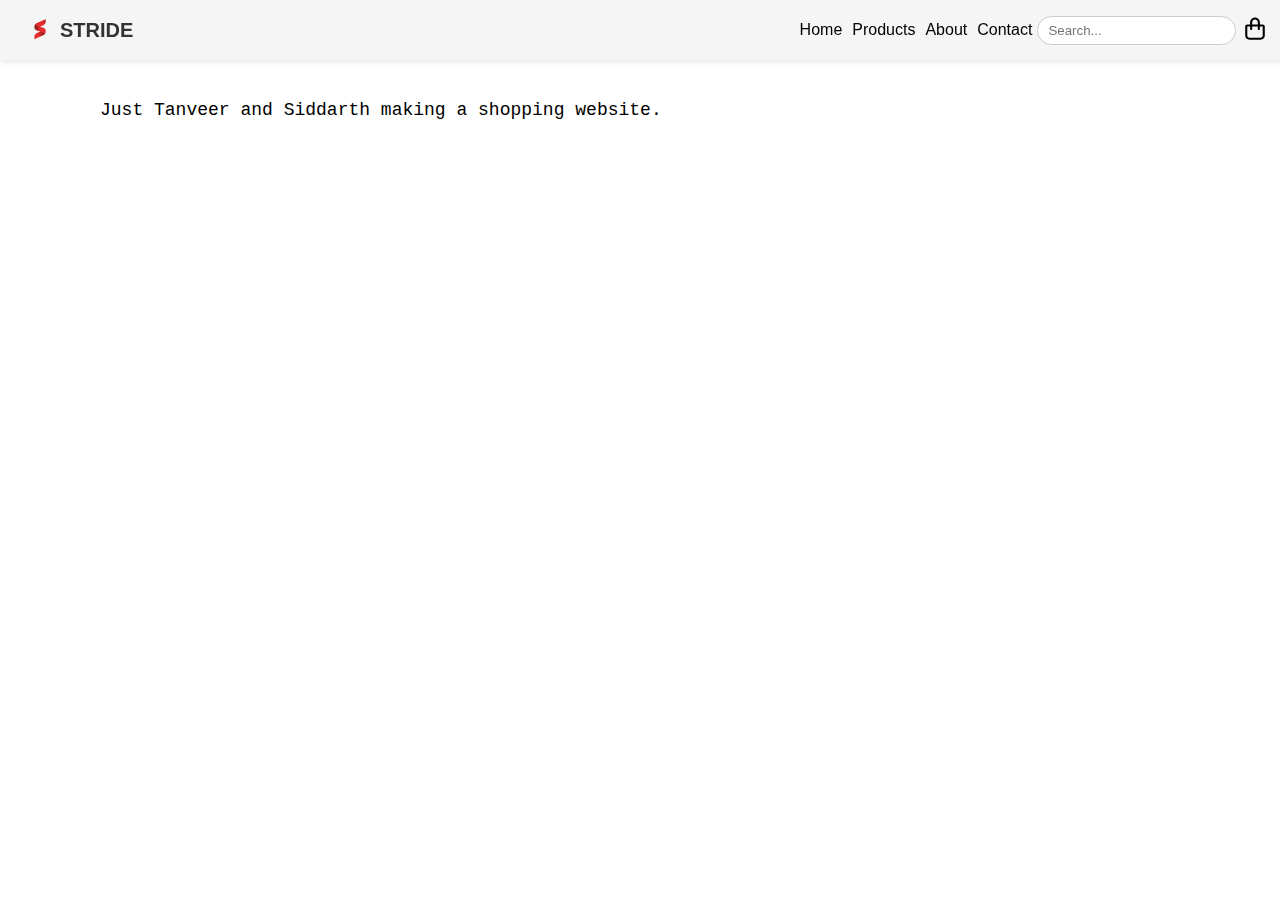
<file: about.html>
<!DOCTYPE html>
<html>
    <head>
        <link rel="stylesheet" href="style.css">
        <link rel="stylesheet" href="header.css">
    </head>
    <body>
        <header>
            <div class="logo">
            <img src="img/stridelogo.png" alt="Logo">
            <p class="company-name">STRIDE</p>
            </div>
        
            <div class="right-header">
            <a href="index.html">Home</a>
            <a href="index.html#card" class="btn text">Products</a>
            <a>About</a>
            <a>Contact</a>
            <input type="text" placeholder="Search...">
            <img src="img/header/shopping-bag.svg">
            <img class="header-menu" src="img/header/bars-solid-full.svg">
            </div>
        </header>
        <main>
         <p style="font-family: 'Courier New', Courier, monospace; font-size: large; margin-top: 100px; margin-left: 100px;">Just Tanveer and Siddarth making a shopping website.</p>
        </main> 
    </body>
</html>
</file>
<file: style.css>

</file>
<file: header.css>
body {
  margin: 0;
  font-family: Arial, Helvetica, sans-serif;
}

header {
  display: flex;
  align-items: center;
  justify-content: space-between;
  padding: 10px 20px;
  background-color: #f5f5f5;
  box-shadow: 0 2px 5px rgba(0,0,0,0.1);
  position: fixed;
  top: 0;
  left: 0;
  width: 98%;
  z-index: 1000;
}

.logo {
  display: flex;
  align-items: center;
}

.logo img {
  height: 40px;
}

.company-name {
  flex: 1;
  text-align: center;
  font-family: Impact, Haettenschweiler, 'Arial Narrow Bold', sans-serif;
  font-size: 20px;
  font-weight: bold;
  margin: 0px;
  color: #333;
}

.cart {
  
  font-size: 24px;
  cursor: pointer;
}

.right-header {
  display: flex;
  align-items: center;
}

.right-header input {
  padding: 6px 10px;
  border: 1px solid #ccc;
  border-radius: 20px;
  outline: none;
}

.right-header img {
  width: 28px;
  margin: 5px;
}

.header-search-icon {
  width: 20px;
  display: none;
}

.right-header a, .header-modal-text {
  border: none;
  background-color: #f5f5f5;
  margin: 0px 5px;
  text-decoration: none;
  color: black;
}

.right-header a:hover, .header-modal-text {
  text-decoration: underline;
}

.header-menu {
  display: none;
  cursor: pointer;
}

.header-menu-modal {
  display: none;
  flex-direction: column;
  justify-content: center;
  align-items: center;
  z-index: 1000;
  margin: 14px 10px 0px auto;
  padding: 20px;
  border-radius: 8px;
  background-color: #ebebeb;
  border: none;
}

.header-modal-text {
  text-decoration: none;
  margin: 3px 0px;
}

@media (max-width: 700px) {
  .card{ grid-template-columns: 1fr; }
  .right-header a { display: none;}
  .header-menu { display: block; }
  .right-header input { display: none; }
  .header-search-icon { display: block; }
}

@media (min-width: 701px) and (max-width: 1000px) {
  .card{ grid-template-columns: 1fr 1fr; }
  .right-header a { display: none;}
  .header-menu { display: block; }
}

@media (min-width: 1300px) {
  .card{ grid-template-columns: 1fr 1fr 1fr 1fr; }
  .right-header a { display: block;}
  .header-menu { display: none;}
}
</file>
